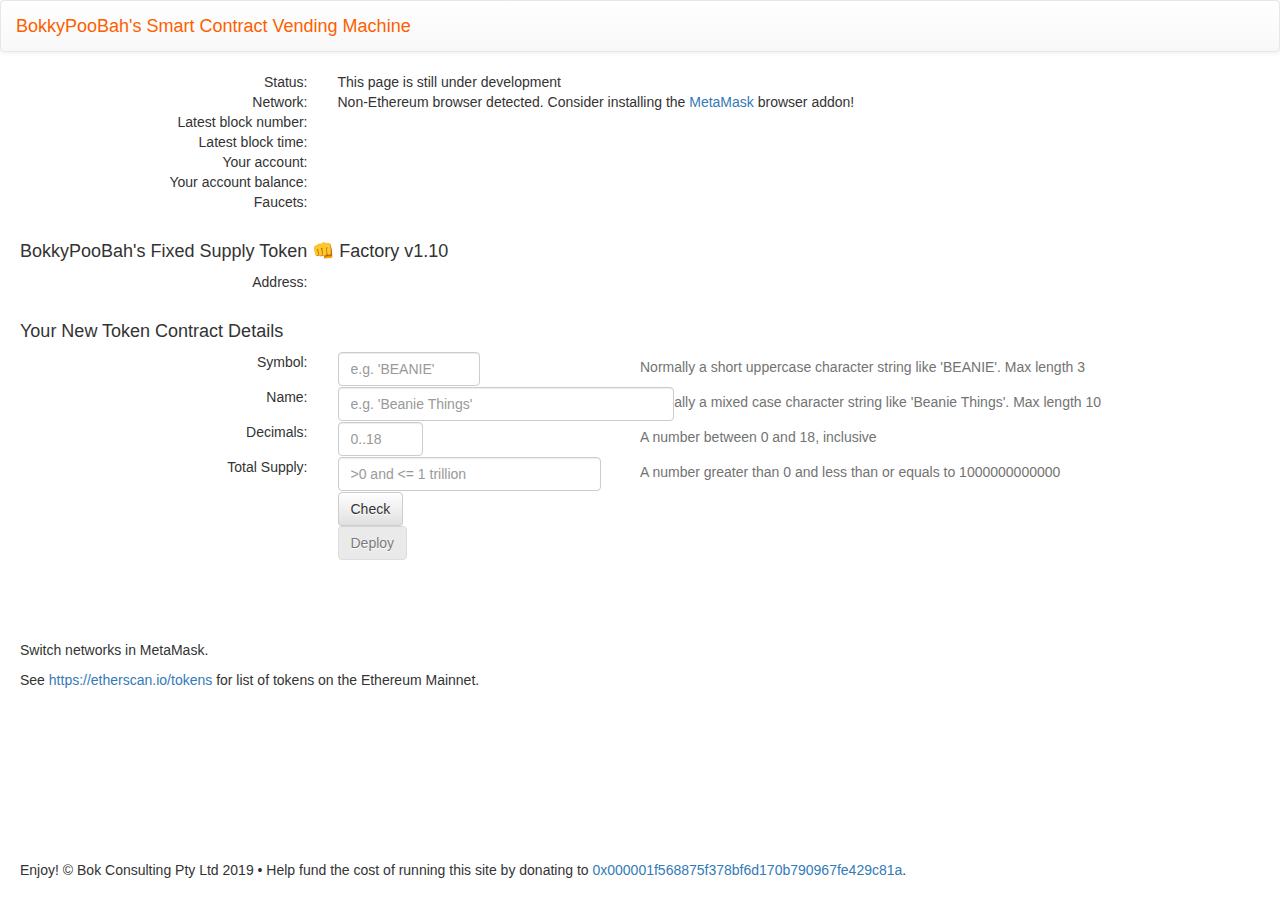
<file: docs/index.html>
<!DOCTYPE html>
<html>
  <head>
    <title>BokkyPooBah's Smart Contract Vending Machine</title>
    <meta http-equiv="Content-Type" content="text/html; charset=UTF-8"/>
    <meta name="viewport" content="width=device-width, initial-scale=1">
    <meta name="description" content="BokkyPooBah's Smart Contract Vending Machine (c) Bok Consulting Pty Ltd 2019">
    <meta name="author" content="BokkyPooBah/bokconsulting.com.au">
    <link href="css/bootstrap.css" rel="stylesheet" media="screen" />
    <link href="css/bootstrap-theme.min.css" rel="stylesheet" media="screen" />
    <link href="css/app.css" rel="stylesheet" media="screen" />
    <script src="js/jquery-3.1.1.min.js"></script>
    <script src="js/bootstrap.min.js"></script>
    <script src="js/bignumber.min.js"></script>
    <script src="js/web3.js"></script>
    <script src="js/app.js"></script>
    <!-- <script src="js/preHFBalances.js"></script> -->

    <link rel="apple-touch-icon" sizes="57x57" href="images/apple-icon-57x57.png">
    <link rel="apple-touch-icon" sizes="60x60" href="images/apple-icon-60x60.png">
    <link rel="apple-touch-icon" sizes="72x72" href="images/apple-icon-72x72.png">
    <link rel="apple-touch-icon" sizes="76x76" href="images/apple-icon-76x76.png">
    <link rel="apple-touch-icon" sizes="114x114" href="images/apple-icon-114x114.png">
    <link rel="apple-touch-icon" sizes="120x120" href="images/apple-icon-120x120.png">
    <link rel="apple-touch-icon" sizes="144x144" href="images/apple-icon-144x144.png">
    <link rel="apple-touch-icon" sizes="152x152" href="images/apple-icon-152x152.png">
    <link rel="apple-touch-icon" sizes="180x180" href="images/apple-icon-180x180.png">
    <link rel="icon" type="image/png" sizes="192x192"  href="images/android-icon-192x192.png">
    <link rel="icon" type="image/png" sizes="32x32" href="images/favicon-32x32.png">
    <link rel="icon" type="image/png" sizes="96x96" href="images/favicon-96x96.png">
    <link rel="icon" type="image/png" sizes="16x16" href="images/favicon-16x16.png">
    <!-- <link rel="manifest" href="images/manifest.json"> -->
    <meta name="msapplication-TileColor" content="#ffffff">
    <meta name="msapplication-TileImage" content="images/ms-icon-144x144.png">
    <meta name="theme-color" content="#ffffff">


  </head>
  <body>
    <div class="navbar navbar-default" role="navigation">
      <div class="navbar-header">
        <button type="button" class="navbar-toggle" data-toggle="collapse" data-target="#bs-example-navbar-collapse-1">
          <span class="sr-only">Toggle navigation</span>
          <i class="icon-menu"></i> Menu
        </button>
        <a class="navbar-brand logo" href="/">BokkyPooBah's Smart Contract Vending Machine</a>
      </div>
      <div class="container">
        <!--
        <div class="collapse navbar-collapse" id="bs-example-navbar-collapse-1">
          <ul class="nav navbar-nav">
            <li class="dropdown">
              <a href="#" class="dropdown-toggle" data-toggle="dropdown" title="Decentralised Trustless Exchange Contract Markets">ETH Markets <b class="caret"></b></a>
              <ul class="dropdown-menu">
                <li><a href="/token/1ST"><strong>1ST</strong> <span>First Blood</span></a></li>
                <li><a href="/token/AMIS"><strong>AMIS</strong> <span>AMIS</span></a></li>
              </ul>
            </li>
          </ul>
          <ul class="nav navbar-nav navbar-right">
            <li><a href="/tokenTraderContracts"><i class="icon-star fa-fw"></i> TokenTrader Contracts</a></li>
            <li><a href="/tradeHistory"><i class="icon-star fa-fw"></i> Trade History</a></li>
            <li class="dropdown">
              <a href="#" class="dropdown-toggle" data-toggle="dropdown" title="Application Programming Interface">API <b class="caret"></b></a>
              <ul class="dropdown-menu">
                        <li><a href="/api/markets"><i class="icon-star fa-fw"></i> Market Overview</a></li>
                        <li class="divider"></li>
                        <li class="dropdown-header">Tokens</li>
                        <li class="dropdown-header">Contracts</li>
                        <li class="divider"></li>
                        <li><a href="/api/factories"><i class="icon-star fa-fw"></i> Factories</a></li>
              </ul>
            </li>
            <li class="dropdown">
                    <a href="#" class="dropdown-toggle" data-toggle="dropdown" title="Help">Help <b class="caret"></b></a>
                    <ul class="dropdown-menu">
                        <li><a href="https://github.com/bokkypoobah/TokenTrader/wiki" target="_blank"><i class="icon-star fa-fw"></i> Help</a></li>
                        <li class="divider"></li>
                        <li class="dropdown-header">TokenTraderFactory</li>
                        <li class="divider"></li>
                        <li><a href="https://github.com/bokkypoobah/TokenTrader/wiki/TokenTrader-And-TokenTraderFactory" target="_blank"><i class="icon-star fa-fw"></i> TokenTrader &amp; Factory</a></li>
                        <li class="divider"></li>
                    </ul>
            </li>
          </ul>
        </div>
        -->
      </div>
    </div>

    <div class="container">
      <!-- <h4 class="display-3">Your Ethereum Address</h4> -->
      <form class="form-inline" method="GET">
        <!-- <div class="form-group"> -->
        <div class="row">
          <div class="col-sm-3 text-right">Status:</div>
          <div class="col-sm-8"><span id="status">This page is still under development</span></div>
        </div>
        <div class="row">
          <div class="col-sm-3 text-right">Network:</div>
          <div class="col-sm-8"><span id="network">Checking ...</span></div>
        </div>
        <div class="row">
          <div class="col-sm-3 text-right">Latest block number:</div>
          <div class="col-sm-8"><span id="blockNumber"></span></div>
        </div>
        <div class="row">
          <div class="col-sm-3 text-right">Latest block time:</div>
          <div class="col-sm-8"><span id="blockTime"></span></div>
        </div>
        <div class="row">
          <div class="col-sm-3 text-right">Your account:</div>
          <div class="col-sm-8"><span id="account"></span></div>
        </div>
        <div class="row">
          <div class="col-sm-3 text-right">Your account balance:</div>
          <div class="col-sm-8"><span id="accountbalance"></span></div>
        </div>
        <div class="row">
          <div class="col-sm-3 text-right">Faucets:</div>
          <div class="col-sm-8"><span id="faucets"></span></div>
        </div>
        <!--
        <div class="row">
          <div class="col-sm-3 text-right">Mode:</div>
          <div class="col-sm-3"><span id="mode">(unknown))</span></div>
        </div>
        <div class="row">
          <div class="col-sm-3 text-right"><b>Enter Your Ethereum Address:</b></div>
          <div class="col-sm-8"><input type="text" class="form-control" id="address" name="address" placeholder="0x..." size="48"><button type="submit" class="btn btn-default">Check</button></div>
        </div>
        -->
        <!-- </div> -->

        <br />

        <h4 class="display-3">BokkyPooBah's Fixed Supply Token 👊 Factory v1.10</h4>
        <div class="row">
          <div class="col-sm-3 text-right">Address:</div>
          <div class="col-sm-8"><span id="factoryAddress"></span></div>
        </div>

        <br />

        <h4 class="display-3">Your New Token Contract Details</h4>
        <div class="row" id="symbolDiv">
          <div class="col-sm-3 text-right">Symbol:</div>
          <div class="col-sm-3"><input type="text" class="form-control" id="symbol" name="symbol" placeholder="e.g. 'BEANIE'" size="12"></div>
          <span class="help-block" id="symbolNote">Something may have gone wrong</span>
        </div>
        <div class="row has-error" id="nameDiv">
          <div class="col-sm-3 text-right">Name:</div>
          <div class="col-sm-3"><input type="text" class="form-control" id="name" name="name" placeholder="e.g. 'Beanie Things'" size="36"></div>
          <span class="help-block" id="nameNote">Something may have gone wrong</span>
        </div>
        <div class="row has-error" id="decimalsDiv">
          <div class="col-sm-3 text-right">Decimals:</div>
          <div class="col-sm-3"><input type="text" class="form-control" id="decimals" name="decimals" placeholder="0..18" size="5"></div>
          <span class="help-block" id="decimalsNote">Something may have gone wrong</span>
        </div>
        <div class="row has-error" id="totalSupplyDiv">
          <div class="col-sm-3 text-right">Total Supply:</div>
          <div class="col-sm-3"><input type="text" class="form-control" id="totalSupply" name="totalSupply" placeholder=">0 and <= 1 trillion" size="27"></div>
          <span class="help-block" id="totalSupplyNote">Something may have gone wrong</span>
        </div>
        <div class="row">
          <div class="col-sm-3 text-right">&nbsp</div>
          <div class="col-sm-3"><button type="submit" class="btn btn-default" name="check" id="check">Check</button></div>
        </div>
        <div class="row">
          <div class="col-sm-3 text-right">&nbsp</div>
          <div class="col-sm-3"><button type="submit" class="btn btn-default" name="deploy" id="deploy" disabled>Deploy</button></div>
          <span class="help-block" id="deployNote"></span>
        </div>
      </form>


      <br />

      <br />
      <!-- <p>URL <span id="url">{url}</span></p> -->
      <!-- <p>Address <span id="address1">{address1}</span></p> -->
      <!-- <p>Mode <span id="mode">{mode}</span></p> -->
      <!-- <p>Block Number <span id="blockNumber">{blockNumber}</span></p> -->
      <br />
      <br />

      <p>Switch networks in MetaMask.</p>
      <p>See <a href="https://etherscan.io/tokens" target="_blank">https://etherscan.io/tokens</a> for list of tokens on the Ethereum Mainnet.</p>
      <br />
      <br />
      <br />
      <br />
      <br />
      <br />
      <br />
      <br />
      <p>Enjoy! &copy; Bok Consulting Pty Ltd 2019 • Help fund the cost of running this site by donating to <a href="https://etherscan.io/address/0x000001f568875f378bf6d170b790967fe429c81a" target="_blank">0x000001f568875f378bf6d170b790967fe429c81a</a>.</p>
    </div>

<script type="text/javascript">

// network id => settings
// var networks = {"a": {"b": "c"}};

var networks = {
  "-1" : { "network": "(unknown)", "explorer": "(unknown)", "faucets": "(unknown)" },
  "1"  : { "network": "Ethereum Mainnet", "explorer": "https://etherscan.io/", "faucets": "No faucets on Mainnet" },
  "2"  : { "network": "Morden Testnet (deprecated)", "explorer": "https://morden.etherscan.io/", "faucets": "(deprecated)" },
  "3"  : { "network": "Ropsten Testnet", "explorer": "https://ropsten.etherscan.io/", "faucets": "<a href=\"https://faucet.metamask.io/\" target=\"_blank\">https://faucet.metamask.io/</a> or <a href=\"https://twitter.com/BokkyPooBah/status/1099498823699714048\" target=\"_blank\">https://twitter.com/BokkyPooBah/status/1099498823699714048</a>" },
  "4"  : { "network": "Rinkeby Testnet", "explorer": "https://rinkeby.etherscan.io/", "faucets": "<a href=\"https://faucet.metamask.io/\" target=\"_blank\">https://faucet.metamask.io/</a> or <a href=\"https://faucet.rinkeby.io/\" target=\"_blank\">https://faucet.rinkeby.io/</a>" },
  "42" : { "network": "Kovan Testnet", "explorer": "https://kovan.etherscan.io/", "faucets": "<a href=\"https://faucet.kovan.network/\" target=\"_blank\">https://faucet.kovan.network/</a> or <a href=\"https://github.com/kovan-testnet/faucet\" target=\"_blank\">https://github.com/kovan-testnet/faucet</a>" },
  "5"  : { "network": "Görli Testnet", "explorer": "https://goerli.etherscan.io/", "faucets": "<a href=\"https://faucet.goerli.mudit.blog/\" target=\"_blank\">https://faucet.goerli.mudit.blog/</a> or <a href=\"https://goerli-faucet.slock.it/\" target=\"_blank\">https://goerli-faucet.slock.it/</a>" },
};

var factoryAddress = "0xA550114ee3688601006b8b9f25e64732eF774934";
var factoryAbi = [{"constant":false,"inputs":[{"name":"token","type":"address"},{"name":"tokens","type":"uint256"}],"name":"recoverTokens","outputs":[],"payable":false,"stateMutability":"nonpayable","type":"function"},{"constant":false,"inputs":[{"name":"_minimumFee","type":"uint256"}],"name":"setMinimumFee","outputs":[],"payable":false,"stateMutability":"nonpayable","type":"function"},{"constant":true,"inputs":[],"name":"minimumFee","outputs":[{"name":"","type":"uint256"}],"payable":false,"stateMutability":"view","type":"function"},{"constant":true,"inputs":[],"name":"numberOfChildren","outputs":[{"name":"","type":"uint256"}],"payable":false,"stateMutability":"view","type":"function"},{"constant":true,"inputs":[{"name":"","type":"uint256"}],"name":"children","outputs":[{"name":"","type":"address"}],"payable":false,"stateMutability":"view","type":"function"},{"constant":false,"inputs":[],"name":"acceptOwnership","outputs":[],"payable":false,"stateMutability":"nonpayable","type":"function"},{"constant":true,"inputs":[],"name":"owner","outputs":[{"name":"","type":"address"}],"payable":false,"stateMutability":"view","type":"function"},{"constant":true,"inputs":[],"name":"newAddress","outputs":[{"name":"","type":"address"}],"payable":false,"stateMutability":"view","type":"function"},{"constant":false,"inputs":[{"name":"symbol","type":"string"},{"name":"name","type":"string"},{"name":"decimals","type":"uint8"},{"name":"totalSupply","type":"uint256"}],"name":"deployTokenContract","outputs":[{"name":"token","type":"address"}],"payable":true,"stateMutability":"payable","type":"function"},{"constant":true,"inputs":[],"name":"newOwner","outputs":[{"name":"","type":"address"}],"payable":false,"stateMutability":"view","type":"function"},{"constant":false,"inputs":[{"name":"_newAddress","type":"address"}],"name":"deprecateFactory","outputs":[],"payable":false,"stateMutability":"nonpayable","type":"function"},{"constant":false,"inputs":[{"name":"_newOwner","type":"address"}],"name":"transferOwnership","outputs":[],"payable":false,"stateMutability":"nonpayable","type":"function"},{"constant":true,"inputs":[{"name":"","type":"address"}],"name":"isChild","outputs":[{"name":"","type":"bool"}],"payable":false,"stateMutability":"view","type":"function"},{"inputs":[],"payable":false,"stateMutability":"nonpayable","type":"constructor"},{"payable":true,"stateMutability":"payable","type":"fallback"},{"anonymous":false,"inputs":[{"indexed":false,"name":"_newAddress","type":"address"}],"name":"FactoryDeprecated","type":"event"},{"anonymous":false,"inputs":[{"indexed":false,"name":"oldFee","type":"uint256"},{"indexed":false,"name":"newFee","type":"uint256"}],"name":"MinimumFeeUpdated","type":"event"},{"anonymous":false,"inputs":[{"indexed":true,"name":"owner","type":"address"},{"indexed":true,"name":"token","type":"address"},{"indexed":false,"name":"symbol","type":"string"},{"indexed":false,"name":"name","type":"string"},{"indexed":false,"name":"decimals","type":"uint8"},{"indexed":false,"name":"totalSupply","type":"uint256"}],"name":"TokenDeployed","type":"event"},{"anonymous":false,"inputs":[{"indexed":true,"name":"_from","type":"address"},{"indexed":true,"name":"_to","type":"address"}],"name":"OwnershipTransferred","type":"event"}];

var symbolMaxLength = 3;
var nameMaxLength = 10;
var decimalsMax = 18;
var totalSupplyMax = new BigNumber("1").shift(12);

var symbolNote = "Normally a short uppercase character string like 'BEANIE'. Max length " + symbolMaxLength;
var nameNote = "Normally a mixed case character string like 'Beanie Things'. Max length " + nameMaxLength;
var decimalsNote = "A number between 0 and " + decimalsMax + ", inclusive";
var totalSupplyNote = "A number greater than 0 and less than or equals to " + totalSupplyMax;

var txSent = false;

window.addEventListener('load', async () => {

  var inputFilled = true;
  var inputError = false;

  var symbolText = getSearchParameter('symbol');
  var symbolError = false;
  if (symbolText.length == 0) {
    inputFilled = false;
  } else {
    if (symbolText.length > symbolMaxLength) {
      inputError = true;
      symbolError = true;
    }
  }

  var nameText = getSearchParameter('name');
  var nameError = false;
  if (nameText.length == 0) {
    inputFilled = false;
  } else {
    if (nameText.length > nameMaxLength) {
      inputError = true;
      nameError = true;
    }
  }

  var decimalsText = getSearchParameter('decimals');
  var decimalsError = false;
  var decimals;
  if (decimalsText.length == 0) {
    inputFilled = false;
  } else {
    try {
      decimals = parseInt(decimalsText);
      if (isNaN(decimals)) {
        decimals = 999;
      }
      if (decimals > decimalsMax) {
        inputError = true;
        decimalsError = true;
      }
    } catch (e) {
      decimals = decimalsText;
      inputError = true;
      decimalsError = true;
    }
  }

  var totalSupplyText = getSearchParameter('totalSupply');
  var totalSupplyError = false;
  var totalSupply;
  if (totalSupplyText.length == 0) {
    inputFilled = false;
  } else {
    try {
      totalSupply = new BigNumber(totalSupplyText);
      if (isNaN(totalSupply)) {
        totalSupply = new BigNumber(999);
      }
      if (totalSupply.gt(totalSupplyMax)) {
        inputError = true;
        totalSupplyError = true;
      }
    } catch (e) {
      totalSupply = totalSupplyText;
      inputError = true;
      totalSupplyError = true;
    }
  }

  if (symbolError) {
    $("#symbolDiv").addClass("has-error");
    $("#symbolNote").html(symbolNote);
  } else {
    $("#symbolDiv").removeClass("has-error");
    $("#symbolNote").html(symbolNote);
  }
  $("#symbol").val(symbolText);

  if (nameError) {
    $("#nameDiv").addClass("has-error");
    $("#nameNote").html(nameNote);
  } else {
    $("#nameDiv").removeClass("has-error");
    $("#nameNote").html(nameNote);
  }
  $("#name").val(nameText);

  if (decimalsError) {
    $("#decimalsDiv").addClass("has-error");
    $("#decimalsNote").html(decimalsNote);
  } else {
    $("#decimalsDiv").removeClass("has-error");
    $("#decimalsNote").html(decimalsNote);
  }
  $("#decimals").val(decimals);

  if (totalSupplyError) {
    $("#totalSupplyDiv").addClass("has-error");
    $("#totalSupplyNote").html(totalSupplyNote);
  } else {
    $("#totalSupplyDiv").removeClass("has-error");
    $("#totalSupplyNote").html(totalSupplyNote);
  }
  $("#totalSupply").val(totalSupply);

  if (inputFilled && !inputError) {
    $("#deploy").prop("disabled", false);
  } else {
    $("#deploy").prop("disabled", true);
  }
  // $("#symbolDiv").addClass("has-error");
  // $("#symbolText").html("OK");

    // Modern dapp browsers...
    if (window.ethereum) {
        window.web3 = new Web3(ethereum);
        try {
            // Request account access if needed
            await ethereum.enable();
            // Accounts now exposed

            setInterval(function () {
              // Network    Network Id   Chain Id
              // Mainnet             1          1
              // Ropsten             3          3
              // Rinkeby             4          4
              // Kovan              42         42
              // Görli               5          5

              // Testnet   | Explorers                     | Testnet ETH Faucets
              // :-------- |:----------------------------- |:-------------------------
              // Ropsten   | https://ropsten.etherscan.io/ | https://faucet.metamask.io/<br />https://twitter.com/BokkyPooBah/status/1099498823699714048
              // Kovan     | https://kovan.etherscan.io/   | https://faucet.kovan.network/<br />https://github.com/kovan-testnet/faucet<br />https://faucet.kovan.radarrelay.com/
              // Rinkeby   | https://rinkeby.etherscan.io/ | https://faucet.metamask.io/<br />https://faucet.rinkeby.io/
              // Görli     | https://goerli.etherscan.io/  | https://faucet.goerli.mudit.blog/<br />https://goerli-faucet.slock.it/<br />https://bridge.goerli.com/
              web3.version.getNetwork((error, netId) => {
                if (!error) {
                  var network = networks[netId];
                  if (network == null) {
                    network = networks[-1];
                  }
                  $("#network").html(network.network);
                  $("#faucets").html(network.faucets);

                  $("#factoryAddress").html(factoryAddress + ' <a href="'+ network.explorer + 'address/' + factoryAddress + '#code" target="_blank">🔗</a>');

                  web3.eth.getBlockNumber((error1, blockNumber) => {
                    if (!error1) {
                      $("#blockNumber").html(blockNumber + ' <a href="'+ network.explorer + 'block/' + blockNumber + '" target="_blank">🔗</a>');
                      web3.eth.getBlock(blockNumber, (error2, block) => {
                        if (!error2) {
                          $("#blockTime").html(new Date(block.timestamp * 1000).toUTCString());
                        } else {
                          $("#blockTime").html('ERROR ' + error);
                        }
                      });
                    } else {
                      $("#blockNumber").html('ERROR ' + error);
                    }
                  });

                  web3.eth.getAccounts((error, account) => {
                    if (!error) {
                      address = account[0];
                      $("#account").html(account[0] + ' <a href="' + network.explorer + 'address/' + account[0] + '#code" target="_blank">🔗</a>');
                      web3.eth.getBalance(address, function (error, result) {
                        if (!error) {
                          var balance = new BigNumber(result);
                          $("#accountbalance").html(balance.shift(-18).toString() + " ethers");

                          if (parametersContainKey("deploy")) {
                            if (!txSent) {
                              $("#deployNote").html('Deploying ...');
                              var factory = web3.eth.contract(factoryAbi).at(factoryAddress);
                              var gas = 1200000;
                              var data = "0x123456";
                              factory.minimumFee(function(error, minimumFee) {
                                if (!error) {
                                  $("#deployNote").html('Minimum fee ' + minimumFee);
                                  if (balance > minimumFee) {
                                    factory.deployTokenContract(symbolText, nameText, decimals, totalSupply.shift(decimals).toString(), {from: address, gas: gas, value: minimumFee}, function(error, tx) {
                                      if (!error) {
                                        $("#deployNote").html('Deployed ' + tx + ' <a href="' + network.explorer + 'tx/' + tx + '" target="_blank">🔗</a>');

                                      } else {
                                        $("#deployNote").html('Deployment cancelled. Click Check again before deploying');
                                        $("#deploy").prop("disabled", true);
                                      }
                                    });
                                  } else {
                                    $("#deployNote").html('Insufficient funds in your account ' + balance.shift(-18) + 'ethers to pay the minimum fee of ' + minimumFee.shift(-18) + " ethers");
                                  }
                                } else {
                                  $("#deployNote").html('Error retrieving minimum fee');
                                }
                              });
                              txSent = true;
                            }
                          }

                        } else {
                          $("#accountbalance").html("ERROR " + error);
                        }
                      });
                    } else {
                      address = "error";
                      $("#account").html('ERROR ' + error);
                    }
                  });
                } else {
                  $("#network").html("Error " + error);
                }
              });
            }, 2500);


            // $("#mode").html(JSON.stringify(await window));
            // web3.eth.sendTransaction({/ * ... * /});
        } catch (error) {
            // User denied account access...
        }
        // Legacy dapp browsers...
    } else if (window.web3) {
        $("#network").html("A 2");
        window.web3 = new Web3(web3.currentProvider);
        // Acccounts always exposed
        // web3.eth.sendTransaction({/ * ... * /});
        // Non-dapp browsers...
    } else {
        $("#network").html('Non-Ethereum browser detected. Consider installing the <a href="https://metamask.io/">MetaMask</a> browser addon!');
    }

});

// $(document).ready(function() {

	// $("#url").html(window.location.href);
    // var Web3 = require('web3');
    // var web3 = new Web3();
    // web3.setProvider(new web3.providers.HttpProvider("http://localhost:8545"));
    // var blockNumberCurrent = web3.eth.blockNumber;
	// $("#blockNumber").html(blockNumberCurrent);

/* 	web3.currentProvider.sendAsync({
        method: "blockNumber",
        params: [],
        jsonrpc: "2.0",
        id: "2"
    }, function (err, result) {
        $("#blockNumber").html(err);
    });
 */
    // var ethRpc = "http://localhost:8545";
    // var ethRpc = "https://refunds.thedao.fund/ethrpc";
    // var etcRpc = "https://refunds.thedao.fund/etcrpc";

    /*
    // Checking if Web3 has been injected by the browser (Mist/MetaMask)
    if (typeof web3 !== 'undefined') {
      // Use Mist/MetaMask's provider
      web3js = new Web3(web3.currentProvider);
      $("#mode").html("A 1");
    } else {
      $("#mode").html("A 2");
      console.log('No web3? You should consider trying MetaMask!')
      // fallback - use your fallback strategy (local node / hosted node + in-dapp id mgmt / fail)
      web3js = new Web3(new Web3.providers.HttpProvider("http://localhost:8545"));
    }
    */


    /*
     // Checks Web3 support
    if (typeof web3 !== 'undefined' && typeof Web3 !== 'undefined') {
        // If there's a web3 library loaded, then make your own web3
        web3 = new Web3(web3.currentProvider);
        $("#mode").html("Running in Mist");
        // var blockNumberCurrent = web3.eth.blockNumber;
        // $("#blockNumber").html(blockNumberCurrent);
    } else if (typeof Web3 !== 'undefined') {
        // If there isn't then set a provider
        web3 = new Web3(new Web3.providers.HttpProvider(ethRpc));
        $("#mode").html("Running connected to JSON RPC on " + ethRpc);
        // var blockNumberCurrent = web3.eth.blockNumber;
        // web3.eth.blockNumber(function (error, result) {
        //     $("#blockNumber").html(result);
        // });
        // $("#blockNumber").html(blockNumberCurrent);
        // $("#blockNumber").html("hello");
        // web3.eth.blockNumber(function (error, result) {
        	// $("#blockNumber").html(result);
            // console.log("blockNumber: " + result)
        // });

    } else if (typeof web3 == 'undefined' && typeof Web3 == 'undefined') {
    	$("#blockNumber").html("Not available");
    	return;
    }
    */

	// var blockNumberCurrent = web3.eth.blockNumber;
	// $("#blockNumber").html(blockNumberCurrent);
/*
  var address = getSearchParameter('address');
  console.log("address: " + address);

	if (address != null && address.length == 42) {
	    $("#address").val(address);

	    $('#ethexplorer').attr('href','https://etherscan.io/address/' + address);
        $('#etcexplorer').attr('href','https://gastracker.io/addr/' + address);

	    / *var preHFBalance = getPreHardforkBalance(address);
	    console.log("Pre hard-fork balance: " + preHFBalance);* /
        // $("#preHFBalance").html(preHFBalance);

	    var ethDetails = getETHDetails(address);
	    // console.log(JSON.stringify(ethDetails));
        $("#ethBlockNumber").html(ethDetails.ethBlockNumber);
        $("#ethWithdrawalAmount").html(ethDetails.ethWithdrawalAmount);
        $("#ethExtraBalanceWithdrawalAmount").html(ethDetails.ethExtraBalanceWithdrawalAmount);
        $("#ethAccountBalance").html(ethDetails.ethAccountBalance);

	    var etcDetails = getETCDetails(address);
	    // console.log(JSON.stringify(etcDetails));
        $("#preHFDaoBalance").html(etcDetails.preHFDaoBalance);
        $("#etcBlockNumber").html(etcDetails.etcBlockNumber);
        $("#etcPaidOutAmount").html(etcDetails.etcPaidOutAmount);
        $("#etcWithdrawalAmount").html(etcDetails.etcWithdrawalAmount);
        $("#etcAccountBalance").html(etcDetails.etcAccountBalance);
	}
  */

	// var balances = require('./balancesHR.json');
	// console.table(balances);

    // var blockNumber = web3.eth.getBlockNumber(function (error, result) {
    // 	console.log("blockNumber: " + result)
    // });

    // If no accounts are present, show the floating baloon
    // if (!web3.eth.accounts || web3.eth.accounts.length == 0) {
    // 	console.log("No accounts");
        // document.getElementById("vote-support").style.display = "none";
        // document.getElementById("vote-against").style.display = "none";
        // document.getElementById("add-account").style.display = "block";

    // }

    // var blockNumber = web3.eth.blockNumber;
    // console.log("blockNumber: " + blockNumber)
// });
function processInput(i) {
  return ":" + i + ":" + i + ":";
}
</script>
  </body>
</html>
</file>
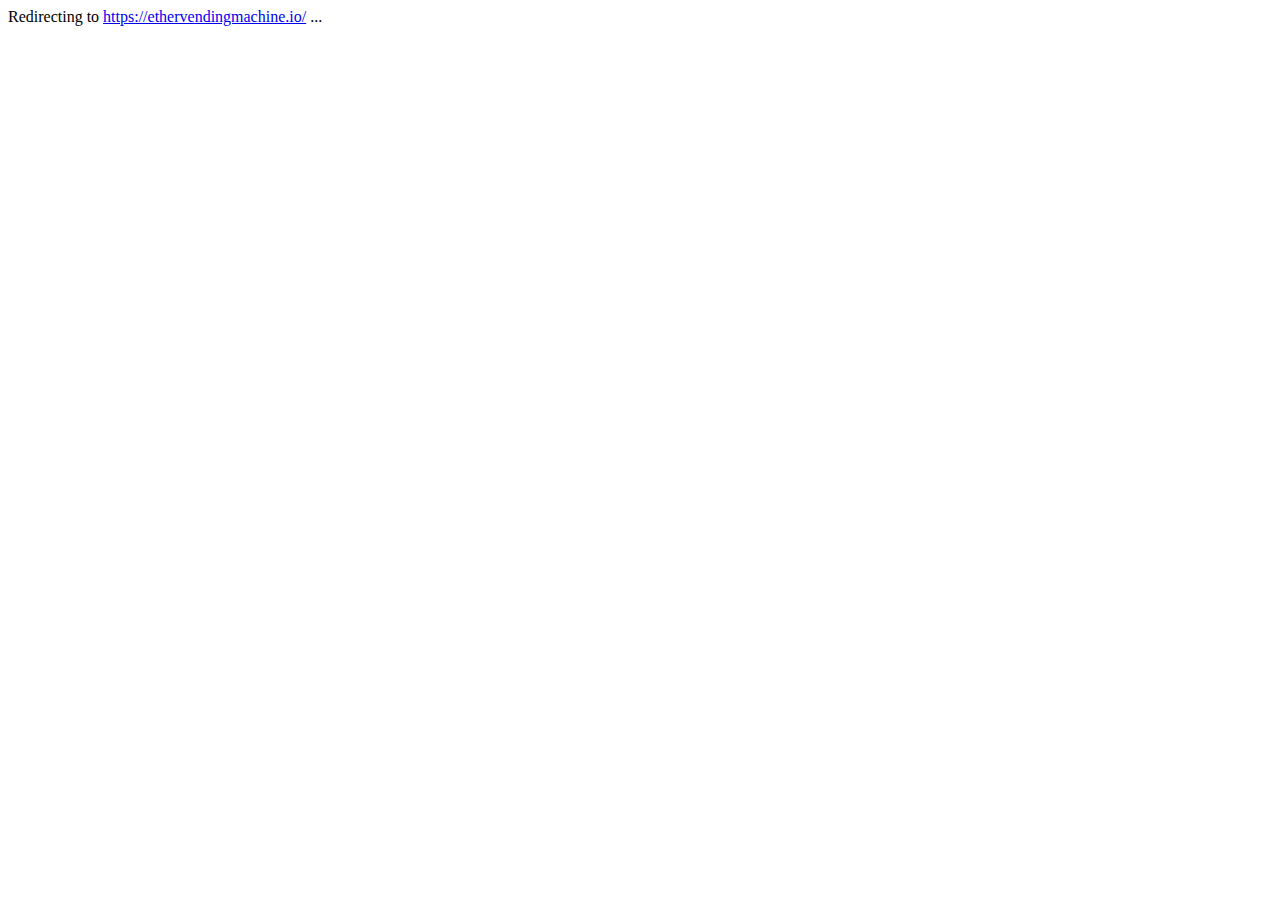
<file: web/index.html>
<html>
  <head>
    <meta http-equiv="refresh" content="5; url=https://ethervendingmachine.io/" />
  </head>
  <body>
    <p>Redirecting to <a href="https://ethervendingmachine.io/">https://ethervendingmachine.io/</a> ...</p>
  </body>
</html>
</file>
<file: docs/css/app.css>
.logo {
  color:#fd5f00 !important; 
}
</file>
